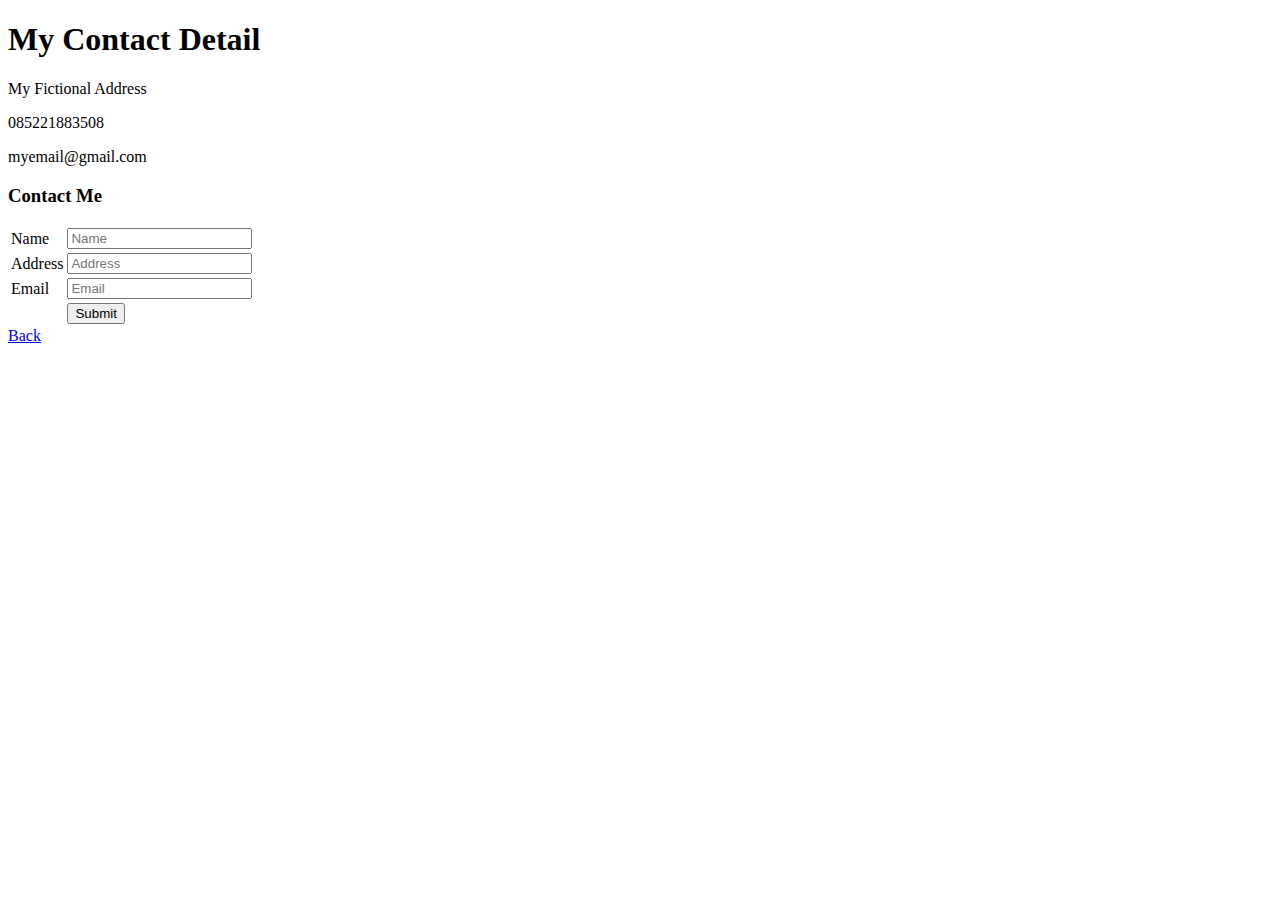
<file: HTML - Personal Site/contact.html>
<!DOCTYPE html>
<html>

<head>
  <meta charset="utf-8">
  <title></title>
</head>

<body>

  <h1>My Contact Detail</h1>
  <p>My Fictional Address</p>
  <p>085221883508</p>
  <p>myemail@gmail.com</p>
  <h3>Contact Me</h3>

  <table>
    <tr>
      <td>Name</td>
      <td><input type="text" name="" value=""placeholder="Name"></td>
    </tr>
    <tr>
      <td>Address</td>
      <td><input type="text" name="" value="" placeholder="Address"></td>
    </tr>
    <tr>
      <td>Email</td>
      <td><input type="text" name="" value="" placeholder="Email"></td>
    </tr>
    <tr>
      <td></td>
      <td><input type="submit" name="" value="Submit" placeholder="submit"></td>
    </tr>
  </table>
  <a href="index.html">Back</a>
</body>

</html>
</file>
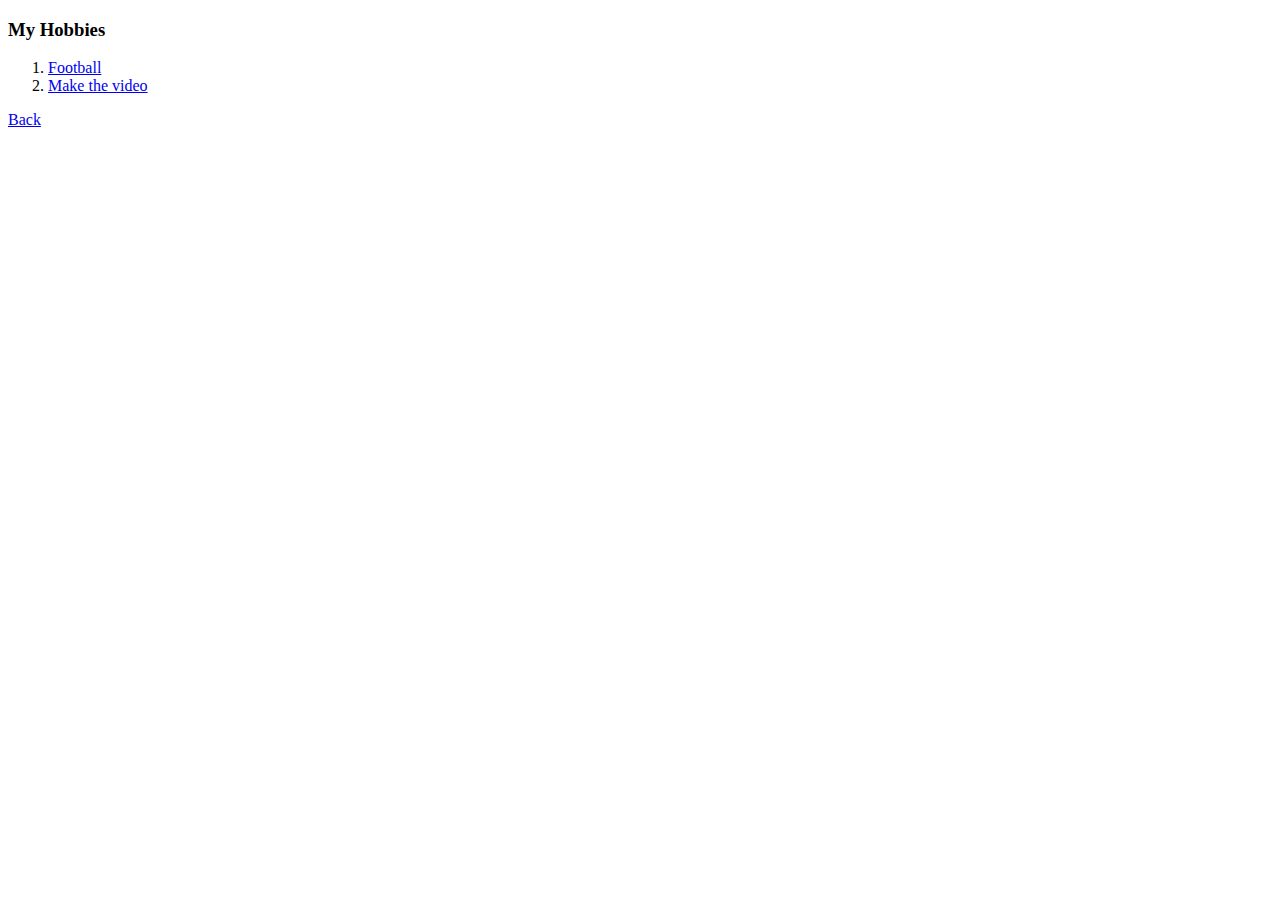
<file: HTML - Personal Site/hobbies.html>
<!DOCTYPE html>
<html>

<head>
  <meta charset="utf-8">
  <title></title>
</head>

<body>
  <h3>My Hobbies</h3>
  <ol>
    <li><a href="https://www.youtube.com/watch?v=KriBQVhsgZk">Football</a></li>
    <li><a href="https://www.youtube.com/watch?v=rYo1S-VQEWs">Make the video</a></li>
  </ol>
  <a href="index.html">Back</a>
</body>

</html>
</file>
